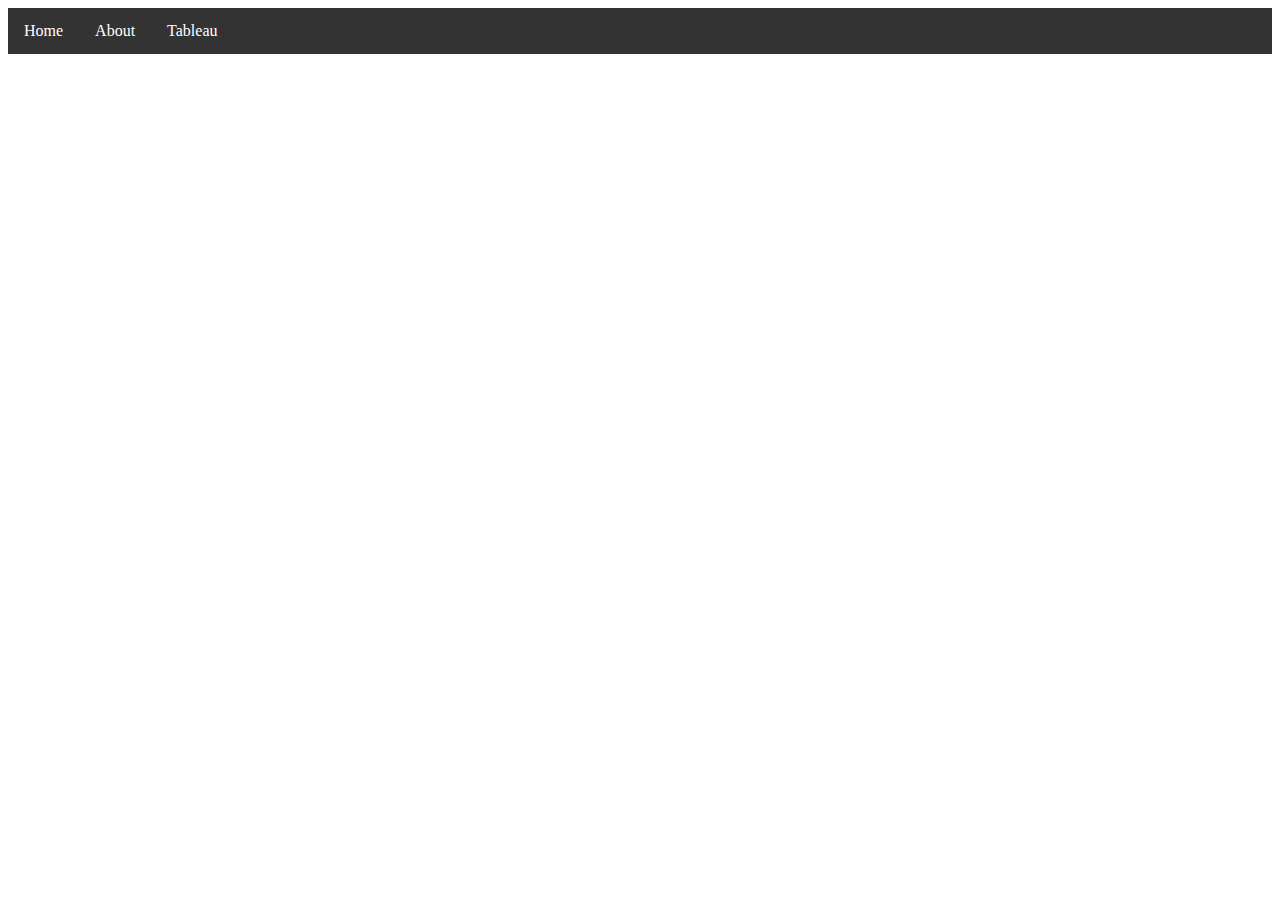
<file: html/tableau.html>
<!DOCTYPE html>
<html lang="en">
<head>
    <meta charset="UTF-8">
    <meta http-equiv="X-UA-Compatible" content="IE=edge">
    <meta name="viewport" content="width=device-width, initial-scale=1.0">
    <title>Tableau</title>
    <link href="../styles/bootstyles.css" rel="stylesheet" />
</head>
<body>
    <ul class="unorderlist">
        <li><a class="active" href="../index.html">Home</a></li>
        <li><a href="about.html">About</a></li>
        <li><a href="tableau.html">Tableau</a></li>
      </ul>
    
</body>
</html>
</file>
<file: styles/bootstyles.css>
.unorderlist {
    list-style-type: none;
    margin: 0;
    padding: 0;
    overflow: hidden;
    background-color: #333;
  }
  
  li {
    float: left;
  }
  
  li a {
    display: block;
    color: white;
    text-align: center;
    padding: 14px 16px;
    text-decoration: none;
  }
  
  li a:hover {
    background-color: #111;
  }
</file>
